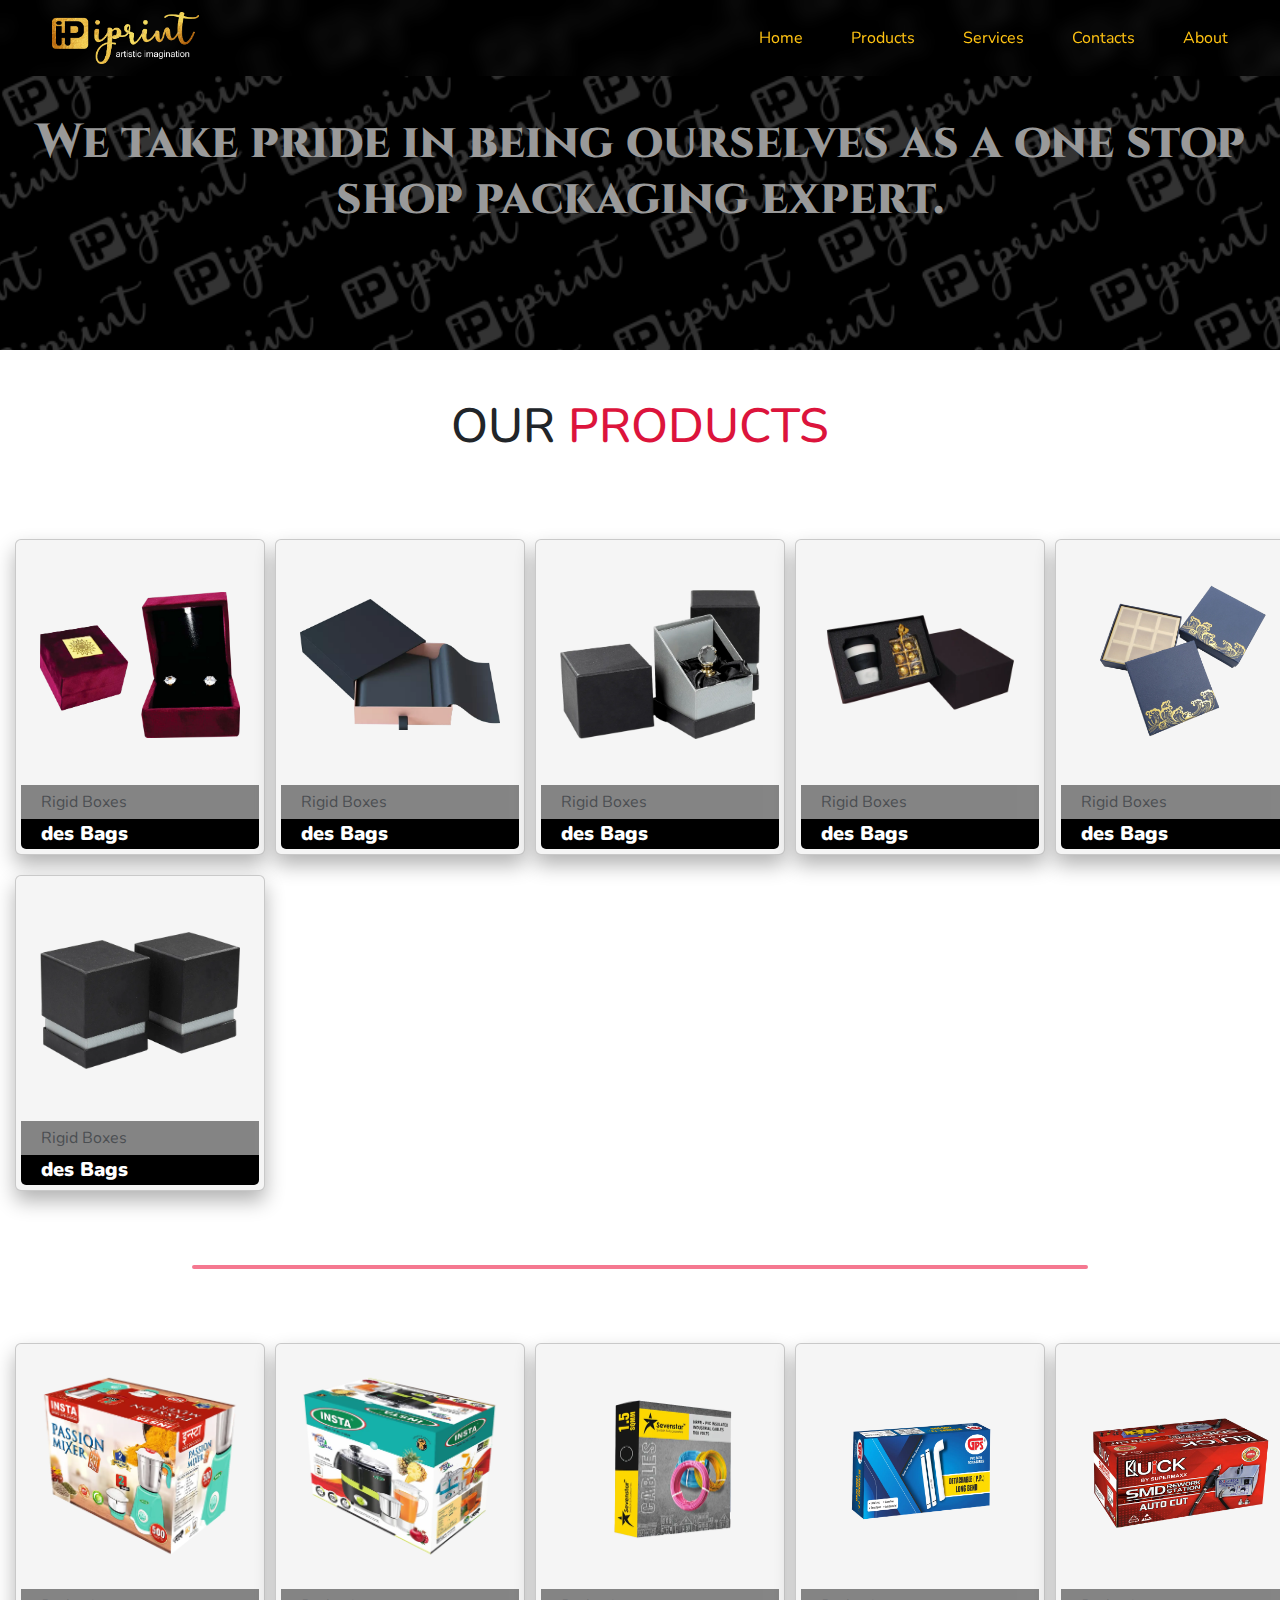
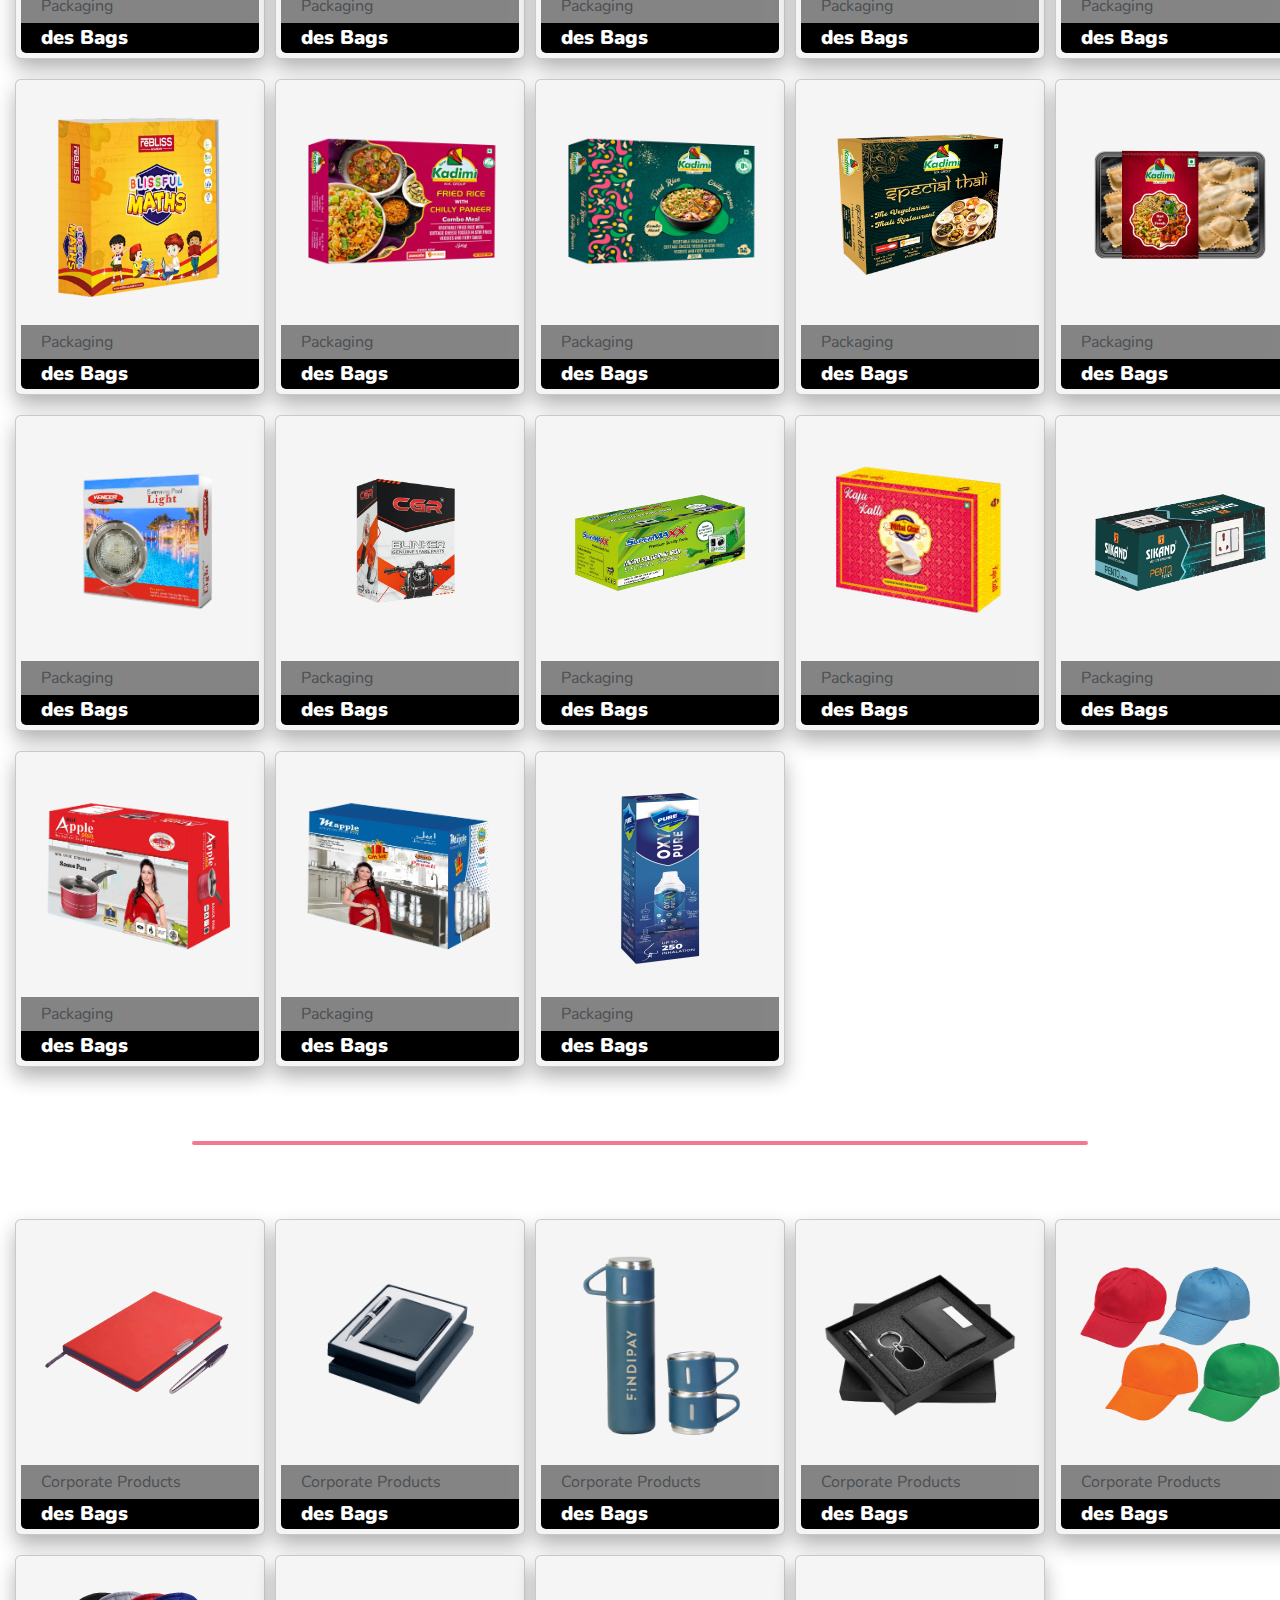
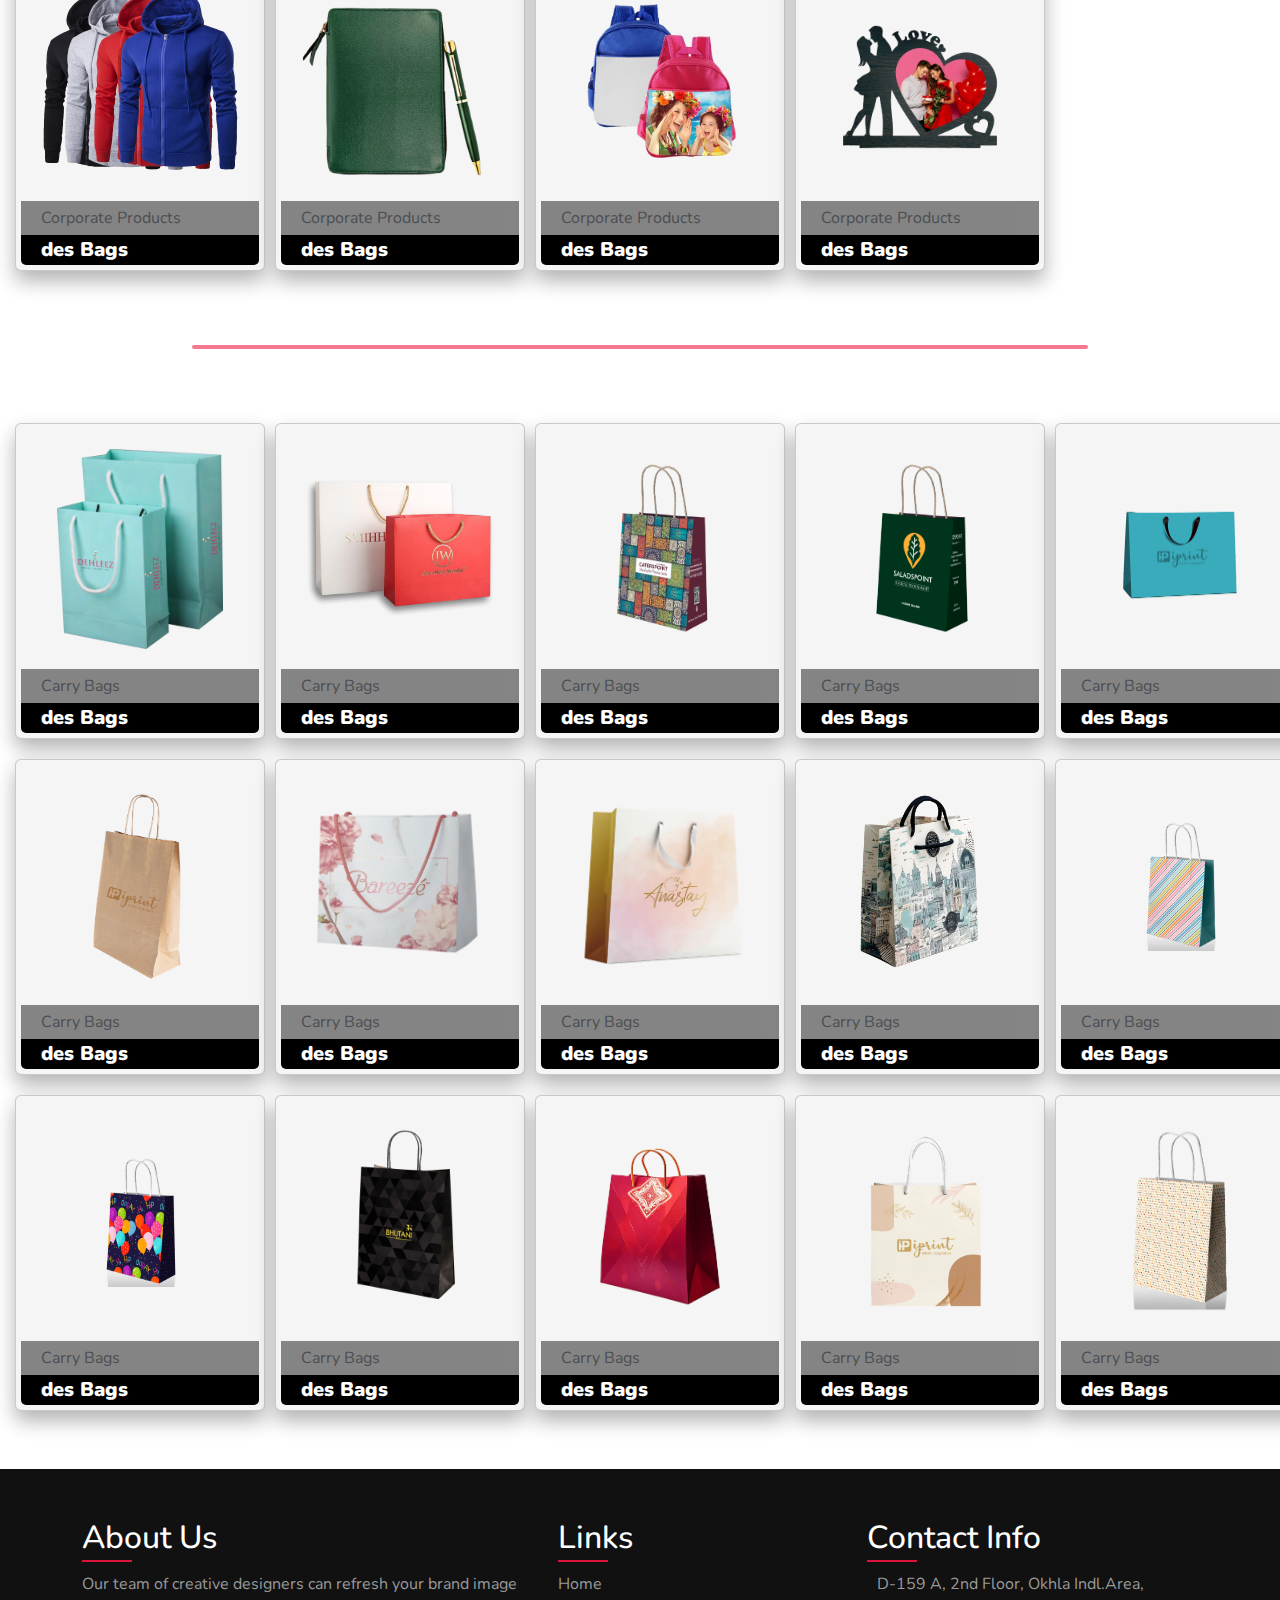
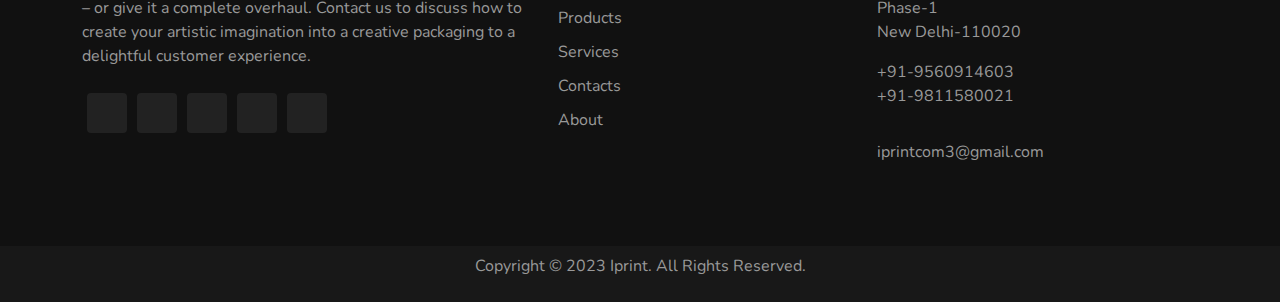
<file: products.html>
<!DOCTYPE html>
<html lang="en">

<head>
  <meta charset="UTF-8">
  <meta name="viewport" content="width=device-width, initial-scale=1.0">
  <title>Iprint Products</title>
  <link rel="stylesheet" href="assets/css/products.css">
  <link rel="stylesheet" href="https://cdnjs.cloudflare.com/ajax/libs/font-awesome/6.4.2/css/all.min.css"
    integrity="sha512-z3gLpd7yknf1YoNbCzqRKc4qyor8gaKU1qmn+CShxbuBusANI9QpRohGBreCFkKxLhei6S9CQXFEbbKuqLg0DA=="
    crossorigin="anonymous" referrerpolicy="no-referrer" />
  <link rel="stylesheet" href="https://cdn.jsdelivr.net/npm/bootstrap@5.2.3/dist/css/bootstrap.min.css">

  <!-- <link href="https://fonts.googleapis.com/css2?family=Raleway:wght@100;400&display=swap" rel="stylesheet"> -->

  <link href="https://fonts.googleapis.com/css2?family=Nunito:wght@300&display=swap" rel="stylesheet">

  <link rel="preconnect" href="https://fonts.googleapis.com">
<link rel="preconnect" href="https://fonts.gstatic.com" crossorigin>
<link href="https://fonts.googleapis.com/css2?family=Cinzel:wght@500&family=Dancing+Script&family=Kalam:wght@700&family=Montserrat:wght@300&family=Poppins:wght@200;300&display=swap" rel="stylesheet">

</head>

<body>
  <nav>
    <div style="display: flex; justify-content: space-between; width: 100%; margin: 0 30px;">
      <a href="index.html" class="logo"><img style="width: 30%;" src="assets/images/Logo/iprint website_logo.png" alt=""></a>
      <div class="links">
        <a href="index.html">Home</a>
        <a href="#product">Products</a>
        <a href="index.html#service-section">Services</a>
        <a href="index.html#contacts">Contacts</a>
        <a href="index.html#about">About</a>
      </div>
      <div class="menu">
        <div class="middle"></div>
      </div>
    </div>
  </nav>

  <section class="full-scape">
    <div class="inside-full-scape ">
      <h1>We take pride in being ourselves as a one stop shop packaging expert.</h1>
    </div>
  </section>

  <section id="product">
    <h1 class="pheading mt-5">OUR <span style="color: crimson;">PRODUCTS</span></h1>

    <div id="rigid" class="prsec py-5">
      <div class="products">
        <div class="card">
          <div class="img"><img src="assets/images/Rigid Boxes/01.webp" alt=""></div>
          <div class="prdsec">Rigid Boxes</div>
          <div class="title">des Bags</div>
          <!-- <div class="box">
                      <div class="price">$50</div>
                      <div class="btn">Buy Now</div>
                  </div> -->
        </div>

        <!-- <div class="card">
          <div class="img"><img src="/assets/images/Rigid Boxes/01.webp" alt=""></div>
          <div class="prdsec">Rigid Boxes</div>
          <div class="title">des Bags</div>
        </div> -->

        <div class="card">
          <div class="img"><img src="assets/images/Rigid Boxes/03.webp" alt=""></div>
          <div class="prdsec">Rigid Boxes</div>
          <div class="title">des Bags</div>
        </div>

        <div class="card">
          <div class="img"><img src="assets/images/Rigid Boxes/04.webp" alt=""></div>
          <div class="prdsec">Rigid Boxes</div>
          <div class="title">des Bags</div>
        </div>

        <div class="card">
          <div class="img"><img src="assets/images/Rigid Boxes/05.webp" alt=""></div>
          <div class="prdsec">Rigid Boxes</div>
          <div class="title">des Bags</div>
        </div>

        <div class="card">
          <div class="img"><img src="assets/images/Rigid Boxes/06.webp" alt=""></div>
          <div class="prdsec">Rigid Boxes</div>
          <div class="title">des Bags</div>
        </div>

        <div class="card">
          <div class="img"><img src="assets/images/Rigid Boxes/07.webp" alt=""></div>
          <div class="prdsec">Rigid Boxes</div>
          <div class="title">des Bags</div>
        </div>
      </div>
    </div>

    <div class="d-flex align-items-center justify-content-center">
      <hr class="hrCustom">
    </div>

    <div id="packaging" class="prsec py-5">
      <div class="products">
        <div class="card">
          <div class="img"><img src="assets/images/Packaging/01.webp" alt=""></div>
          <div class="prdsec">Packaging</div>
          <div class="title">des Bags</div>
          <!-- <div class="box">
                    <div class="price">$50</div>
                    <div class="btn">Buy Now</div>
                </div> -->
        </div>

        <div class="card">
          <div class="img"><img src="assets/images/Packaging/02.webp" alt=""></div>
          <div class="prdsec">Packaging</div>
          <div class="title">des Bags</div>
        </div>

        <div class="card">
          <div class="img"><img src="assets/images/Packaging/03.webp" alt=""></div>
          <div class="prdsec">Packaging</div>
          <div class="title">des Bags</div>
        </div>

        <div class="card">
          <div class="img"><img src="assets/images/Packaging/04.webp" alt=""></div>
          <div class="prdsec">Packaging</div>
          <div class="title">des Bags</div>
        </div>

        <div class="card">
          <div class="img"><img src="assets/images/Packaging/05.webp" alt=""></div>
          <div class="prdsec">Packaging</div>
          <div class="title">des Bags</div>
        </div>

        <div class="card">
          <div class="img"><img src="assets/images/Packaging/06.webp" alt=""></div>
          <div class="prdsec">Packaging</div>
          <div class="title">des Bags</div>
        </div>

        <div class="card">
          <div class="img"><img src="assets/images/Packaging/07.webp" alt=""></div>
          <div class="prdsec">Packaging</div>
          <div class="title">des Bags</div>
        </div>

        <div class="card">
          <div class="img"><img src="assets/images/Packaging/08.webp" alt=""></div>
          <div class="prdsec">Packaging</div>
          <div class="title">des Bags</div>
        </div>

        <div class="card">
          <div class="img"><img src="assets/images/Packaging/09.webp" alt=""></div>
          <div class="prdsec">Packaging</div>
          <div class="title">des Bags</div>
        </div>

        <div class="card">
          <div class="img"><img src="assets/images/Packaging/10.webp" alt=""></div>
          <div class="prdsec">Packaging</div>
          <div class="title">des Bags</div>
        </div>

        <div class="card">
          <div class="img"><img src="assets/images/Packaging/11.webp" alt=""></div>
          <div class="prdsec">Packaging</div>
          <div class="title">des Bags</div>
        </div>

        <div class="card">
          <div class="img"><img src="assets/images/Packaging/12.webp" alt=""></div>
          <div class="prdsec">Packaging</div>
          <div class="title">des Bags</div>
        </div>

        <div class="card">
          <div class="img"><img src="assets/images/Packaging/14.webp" alt=""></div>
          <div class="prdsec">Packaging</div>
          <div class="title">des Bags</div>
        </div>

        <div class="card">
          <div class="img"><img src="assets/images/Packaging/15.webp" alt=""></div>
          <div class="prdsec">Packaging</div>
          <div class="title">des Bags</div>
        </div>

        <div class="card">
          <div class="img"><img src="assets/images/Packaging/16.webp" alt=""></div>
          <div class="prdsec">Packaging</div>
          <div class="title">des Bags</div>
        </div>

        <div class="card">
          <div class="img"><img src="assets/images/Packaging/17.webp" alt=""></div>
          <div class="prdsec">Packaging</div>
          <div class="title">des Bags</div>
        </div>

        <div class="card">
          <div class="img"><img src="assets/images/Packaging/18.webp" alt=""></div>
          <div class="prdsec">Packaging</div>
          <div class="title">des Bags</div>
        </div>

        <div class="card">
          <div class="img"><img src="assets/images/Packaging/19.webp" alt=""></div>
          <div class="prdsec">Packaging</div>
          <div class="title">des Bags</div>
        </div>


      </div>
    </div>

    <div class="d-flex align-items-center justify-content-center">
      <hr class="hrCustom">
    </div>

    <div id="corporate" class="prsec py-5">
      <div class="products">
        <div class="card">
          <div class="img"><img src="assets/images/Corporate Gifts/01.webp" alt=""></div>
          <div class="prdsec">Corporate Products</div>
          <div class="title">des Bags</div>
          <!-- <div class="box">
                  <div class="price">$50</div>
                  <div class="btn">Buy Now</div>
              </div> -->
        </div>

        <div class="card">
          <div class="img"><img src="assets/images/Corporate Gifts/02.webp" alt=""></div>
          <div class="prdsec">Corporate Products</div>
          <div class="title">des Bags</div>
        </div>

        <div class="card">
          <div class="img"><img src="assets/images/Corporate Gifts/03.webp" alt=""></div>
          <div class="prdsec">Corporate Products</div>
          <div class="title">des Bags</div>
        </div>

        <div class="card">
          <div class="img"><img src="assets/images/Corporate Gifts/05.webp" alt=""></div>
          <div class="prdsec">Corporate Products</div>
          <div class="title">des Bags</div>
        </div>

        <div class="card">
          <div class="img"><img src="assets/images/Corporate Gifts/06.webp" alt=""></div>
          <div class="prdsec">Corporate Products</div>
          <div class="title">des Bags</div>
        </div>

        <div class="card">
          <div class="img"><img src="assets/images/Corporate Gifts/07.webp" alt=""></div>
          <div class="prdsec">Corporate Products</div>
          <div class="title">des Bags</div>
        </div>

        <div class="card">
          <div class="img"><img src="assets/images/Corporate Gifts/08.webp" alt=""></div>
          <div class="prdsec">Corporate Products</div>
          <div class="title">des Bags</div>
        </div>

        <div class="card">
          <div class="img"><img src="assets/images/Corporate Gifts/09.webp" alt=""></div>
          <div class="prdsec">Corporate Products</div>
          <div class="title">des Bags</div>
        </div>

        <div class="card">
          <div class="img"><img src="assets/images/Corporate Gifts/10.webp" alt=""></div>
          <div class="prdsec">Corporate Products</div>
          <div class="title">des Bags</div>
        </div>
      </div>
    </div>

    <div class="d-flex align-items-center justify-content-center">
      <hr class="hrCustom">
    </div>


    <div id="carry" class="prsec py-5">
      <div class="products">
        <div class="card">
          <div class="img"><img src="assets/images/Carry Bags/01.webp" alt=""></div>
          <div class="prdsec">Carry Bags</div>
          <div class="title">des Bags</div>
          <!-- <div class="box">
                <div class="price">$50</div>
                <div class="btn">Buy Now</div>
            </div> -->
        </div>

        <div class="card">
          <div class="img"><img src="assets/images/Carry Bags/02.webp" alt=""></div>
          <div class="prdsec">Carry Bags</div>
          <div class="title">des Bags</div>
        </div>

        <div class="card">
          <div class="img"><img src="assets/images/Carry Bags/03.webp" alt=""></div>
          <div class="prdsec">Carry Bags</div>
          <div class="title">des Bags</div>
        </div>

        <div class="card">
          <div class="img"><img src="assets/images/Carry Bags/04.webp" alt=""></div>
          <div class="prdsec">Carry Bags</div>
          <div class="title">des Bags</div>
        </div>

        <div class="card">
          <div class="img"><img src="assets/images/Carry Bags/05.webp" alt=""></div>
          <div class="prdsec">Carry Bags</div>
          <div class="title">des Bags</div>
        </div>

        <div class="card">
          <div class="img"><img src="assets/images/Carry Bags/06.webp" alt=""></div>
          <div class="prdsec">Carry Bags</div>
          <div class="title">des Bags</div>
        </div>

        <div class="card">
          <div class="img"><img src="assets/images/Carry Bags/07.webp" alt=""></div>
          <div class="prdsec">Carry Bags</div>
          <div class="title">des Bags</div>
        </div>

        <div class="card">
          <div class="img"><img src="assets/images/Carry Bags/08.webp" alt=""></div>
          <div class="prdsec">Carry Bags</div>
          <div class="title">des Bags</div>
        </div>

        <div class="card">
          <div class="img"><img src="assets/images/Carry Bags/09.webp" alt=""></div>
          <div class="prdsec">Carry Bags</div>
          <div class="title">des Bags</div>
        </div>

        <div class="card">
          <div class="img"><img src="assets/images/Carry Bags/10.webp" alt=""></div>
          <div class="prdsec">Carry Bags</div>
          <div class="title">des Bags</div>
        </div>

        <div class="card">
          <div class="img"><img src="assets/images/Carry Bags/11.webp" alt=""></div>
          <div class="prdsec">Carry Bags</div>
          <div class="title">des Bags</div>
        </div>

        <div class="card">
          <div class="img"><img src="assets/images/Carry Bags/12.webp" alt=""></div>
          <div class="prdsec">Carry Bags</div>
          <div class="title">des Bags</div>
        </div>

        <div class="card">
          <div class="img"><img src="assets/images/Carry Bags/13.webp" alt=""></div>
          <div class="prdsec">Carry Bags</div>
          <div class="title">des Bags</div>
        </div>

        <div class="card">
          <div class="img"><img src="assets/images/Carry Bags/15.webp" alt=""></div>
          <div class="prdsec">Carry Bags</div>
          <div class="title">des Bags</div>
        </div>

        <div class="card">
          <div class="img"><img src="assets/images/Carry Bags/16.webp" alt=""></div>
          <div class="prdsec">Carry Bags</div>
          <div class="title">des Bags</div>
        </div>
      </div>
    </div>
  </section>

  <section class="footer-section">
    <footer style="padding-top: 50px;">
      <div class="container">
        <div class="sec logo-bottom">
          <h2 class="footer-h">About Us</h2>
          <p>Our team of creative designers can refresh your brand image – or give it a complete overhaul. Contact us to discuss how to create your artistic imagination into a creative packaging to a delightful customer experience.</p>

          <ul class="footer-sci">
            <li><a href="https://www.facebook.com/people/Iprint-Ip/pfbid0ciivLDHZ23tLqVC1ej6rRqx5vSeGDqToThREZAUiwk6sFvsvQjJZ1EHyuom3zr5Cl/"><i class="fab fa-facebook"></i></a></li>
            <li><a href="https://www.instagram.com/iprintcom9/?igshid=OGQ5ZDc2ODk2ZA%3D%3D"><i class="fab fa-instagram"></i></a></li>
            <li><a href="#"><i class="fab fa-youtube"></i></a></li>
            <li><a href="https://twitter.com/iprintcom9"><i class="fab fa-twitter"></i></a></li>
            <li><a href="#"><i class="fab fa-linkedin"></i></a></li>
          </ul>
        </div>

        <div class="sec quickLinks">
          <h2 class="footer-h">Links</h2>
          <ul>
            <li><a href="index.html">Home</a></li>
            <li><a href="#product">Products</a></li>
            <li><a href="index.html#service-section">Services</a></li>
            <li><a href="index.html#contacts">Contacts</a></li>
            <li><a href="index.html#about">About</a></li>
          </ul>
        </div>
        <div class="sec fcontact">
          <h2>Contact Info</h2>
          <ul class="finfo">
            <li>
              <span><i class="fa fa-map-marker" aria-hidden="true"></i></span>
              <span>D-159 A, 2nd Floor, Okhla Indl.Area, Phase-1 <br>New Delhi-110020</span>
            </li>
            <li>
              <span><i class="fa fa-phone" aria-hidden="true"></i></span>
              <p>+91-9560914603 <br>+91-9811580021</p>
            </li>
            <li>
              <span><i class="fa fa-envelope" aria-hidden="true"></i></span>
              <p><a href="mailto:iprintcom3@gmail.com">iprintcom3@gmail.com</a></p>
            </li>
          </ul>
        </div>
      </div>

    </footer>
    <div class="copyrightText">
      <p>Copyright © 2023 Iprint. All Rights Reserved.</p>
    </div>
  </section>

  <script src="assets/js/script.js"></script>
</body>

</html>
</file>
<file: assets/css/products.css>
* {
    margin: 0;
    padding: 0;
    box-sizing: border-box;
    /* font-family: 'Raleway', sans-serif; */
    font-family: 'Nunito', sans-serif;
}

html, body{
    overflow-x: hidden;
}

.container {
    padding: 0 10% 50px;
}

::-webkit-scrollbar {
    width: 5px;
  }
  ::-webkit-scrollbar-thumb {
    border-radius: 0.5rem;
    border: 4px solid transparent;
    background-color: #ffc312;
  
    &:hover {
      background-color: #5757a6;
    }
  }

a{
    text-decoration: none;
    color: black;
}

h1 {
    font-size: 3em !important;
    margin: 25px 0;
    text-align: center;
    font-weight: bold;
    color: #5f6062;
  }


/* hr{
    width: 20%;
    height: 2px;
    background: black;
    align: center;
} */
/* ------------------------Header start -------------------------  */

nav {
    display: flex;
    justify-content: flex-start;
    align-items: center;
    padding: 0.75rem 1.35rem;
    position: sticky;
    top: 0;
    left: 0;
    z-index: 999;
    position: fixed;
    width: 100%;
    background: transparent;
  }
  
  nav::before {
    content: "";
    top: 0;
    left: 0;
    position: absolute;
    width: 100%;
    height: 100%;
    background: rgba(0, 0, 0, 0.6);
    backdrop-filter: blur(8px);
    z-index: -1;
  }
  
  nav::after {
    content: "";
    top: 0;
    left: -100%;
    position: absolute;
    width: 100%;
    height: 100%;
    background: linear-gradient(
      90deg,
      transparent,
      rgba(255, 255, 255, 0.4),
      transparent
    );
    transition: 0.8s;
  }
  
  nav:hover::after {
    left: 100%;
  }
  
  
  .logo {
      font-size: 1.5rem;
      color: #fff;
      text-decoration: none;
      font-weight: 700;
    }
  .links {
    display: flex;
    flex-direction: column;
    align-items: center;
    gap: 3rem;
    position: fixed;
    top: 0;
    left: 200%;
    z-index: 25;
  }
  
  nav .links a {
    color: #ffc312;
    text-decoration: none;
    transition: 0.3s;
  }
  nav .links a:hover {
    color: #fff;
  }
  .links.show {
    left: 0;
    padding: 6rem 1rem 1rem;
    background-color: #191a19f2;
    height: 100vh;
    width: 100%;
  }
  .links.show a {
    color: white;
    width: 100%;
    padding: 1rem 0;
    text-align: center;
  }
  .menu {
    --height: 4px;
    --width: 16px;
    --bg: #ffc312;
    display: flex;
    flex-direction: column;
    gap: 0.2rem;
    align-items: flex-end;
    cursor: pointer;
    position: absolute;
    right: 1.35rem;
    z-index: 50;
    margin-top: 10px;
  }
  .menu.opened {
    --bg: #fff;
  }
  .menu .middle {
    height: var(--height);
    width: var(--width);
    background-color: var(--bg);
  }
  .menu::before,
  .menu::after {
    content: "";
    background-color: var(--bg);
    height: var(--height);
    transition: 0.2s ease-in-out;
  }
  .menu::before {
    width: calc(var(--width) / 2);
  }
  .menu::after {
    width: calc(var(--width) * 1.5);
  }
  .menu.opened::before {
    width: calc(var(--width) * 1.5);
  }
  .menu.opened::after {
    width: calc(var(--width) / 2);
  }
  
  @media screen and (min-width: 1025px) {
    nav {
      justify-content: space-between;
    }
    .menu {
      display: none;
    }
    .links {
      position: static;
      flex-direction: row;
      gap: 3rem;
    }
  }

  
  /* ------------------------Header End -------------------------  */

.full-scape {
    background-image: url(../images/Banner/iprint%20website.png);
    background-attachment: fixed;
    width: auto;
    background-position: center;
    background-size: cover;
    background-repeat: no-repeat;
    height: 350px;
}

.inside-full-scape {
    display: flex;
    justify-content: center;
    align-items: center;
    position: relative;
    height: 100%;

}

.full-scape .inside-full-scape h1{
    font-size: 45px;
    font-weight: 800;
    line-height: 56px;
    color: #999;
    position: absolute;
    /* top: 140px; */
    text-align: center;
    color: #999;
    font-family: 'Cinzel', serif;




}



@media (max-width:768px) {
    .full-scape .inside-full-scape h1{
        font-size: 30px !important;
        /* top: 80px; */
    }
}





/* <--------------products--------------> */


.pheading{
    /* text-align: center;
    margin: 50px 0;
    color: #424144; */

    /* font-size: 3em !important; */
    margin: 25px 0;
    /* text-align: center;
    font-weight: bold;
    color: #5f6062; */
}

.prsec{
    padding: 10px;
    color: #ffc312;
}

.products {
    display: grid;
    flex-direction: row;
    flex-wrap: wrap;
    justify-content: flex-start;
    align-items: center;
    /* grid-template-columns: repeat(auto-fit, minmax(320px, 1fr)); */
    grid-template-columns: 1fr 1fr 1fr 1fr 1fr;
    justify-items: center;
}

.products .card{
    /* width: 310px; */
    width: 250px;
    background: #f5f5f5;
    box-shadow: 0 10px 20px rgba(0, 0, 0, 0.3);
    padding: 5px;
    /* margin-bottom: 20px; */
    margin: 10px 5px;
}

.products .card .img{
    display: flex;
    justify-content: center;
    align-items: center;
    padding: 20px 0;
}

.products .card .img img{
    width: 200px;
    height: 200px;
    object-fit: contain;
}

.products .card .prdsec{
    padding: 5px 20px;
    opacity: 0.8;
    background: dimgrey;
}

.products .card .title{
    font-weight: 900;
    font-size: 20px;
    color: white;
    padding: 0 20px;
    background: black;
    border-bottom-left-radius: 5px;
    border-bottom-right-radius: 5px;
    
}

/* .products .card .box{
    display: flex;
    justify-content: space-around;
    align-items: center;
    padding: 20px;
}

.products .card .box .price{
    color: #f63e4e;
    font-size: 20px;
    font-weight: bold;
}

.price .card .box .btn{
    font-size: 13px;
    color: #f63e4e;
    padding: 10px 18px;
    font-weight: 900;
    border: 1px solid #f63e4e;
    border-radius: 20px;
} */

.products .card .box .btn:hover{
    cursor: pointer;
    background-color: #f63e4e;
    color: white;
}

@media (max-width: 768px) {

    .products .card {
        width: 100%;
        margin: 0;
    }

    .products{
        grid-template-columns: 1fr 1fr;
        gap: 10px;
    }

    .products .card .img img{
        width: 100px;
        height: 100px;
    }
}





/* <--------------products--------------> */

footer{
    position: relative;
    width: 100%;
    height: auto;
    /* padding: 50px 100px; */
    background: #111;
    display: flex;
    justify-content: space-between;
    flex-wrap: wrap;
}


footer .container{
    display: flex;
    justify-content: space-between;
    flex-wrap: wrap;
    flex-direction: row;
}
  
footer .container .sec{
    margin-right: 30px;
}

footer .container  .logo-bottom{
    width: 40%;
}

footer .container h2{
    position: relative;
    color: #fff;
    font-weight: 500;
    margin-bottom: 15px;
}

footer .container h2:before{
    content: "";
    position: absolute;
    bottom: -5px;
    left: 0;
    width: 50px;
    height: 2px;
    background: crimson;
}

footer p{
    color: #999;
}

.footer-sci{
    margin-top: 20px;
    display: flex;
    padding-left: 0;
    flex-wrap: wrap;
}

.footer-sci li{
    list-style: none;
}

.footer-sci li a {
    display: inline-block;
    width: 40px;
    height: 40px;
    background-color: #222;
    display: flex;
    justify-content: center;
    align-items: center;
    margin-right: 10px;
    text-decoration: none;
    border-radius: 4px;
    margin: 5px;
}

.footer-sci li a:hover{
    background: crimson;
}

.footer-sci li a i{
    color: #fff;
    font-size: 20px;
}

.quickLinks {
    position: relative;
    width: 25%;
    
}

.quickLinks ul{
    padding-left: 0;
}

.quickLinks ul li{
    list-style: none;
}

.quickLinks ul li a{
    color: #999;
    text-decoration: none;
    margin-bottom: 10px;
    display: inline-block;
}

.quickLinks ul li a:hover{
    color: #fff;
}

.fcontact{
    width: calc(35% - 60px);
    margin-right: 0!important;
}

.fcontact ul{
    padding-left: 0;
}

.fcontact .finfo{
    position: relative;
}

.fcontact .finfo li{
    display: flex;
    margin-bottom: 16px;
}

.fcontact .finfo li span:nth-child(1){
    color: #fff;
    font-size: 20px;
    margin-right: 10px;
}

.fcontact .finfo li span{
    color: #999;
}

.fcontact .finfo li a{
    color: #999;
    text-decoration: none;
}

.fcontact .finfo li a:hover{
    color: #fff;
}

.copyrightText{
    width: 100%;
    background: #181818;
    padding: 8px 100px;
    text-align: center;
    color: #999;
}

.hrCustom{
    width: 70%;
    /* color: crimson; */
    border: 2px solid #f57890;
    opacity: 1;
    border-radius: 10px;
}

@media (max-width: 991px){
    footer{
        padding: 40px;
    }

    footer .container{
        flex-direction: column;
    }

    footer .container  .logo-bottom{
        width: 100%;
    }

    footer .container .sec{
        margin-right: 0;
        margin-bottom: 40px;
    }

    footer .container .sec .logo-bottom,
    .quickLinks,
    .fcontact{
        width: 100%;
    }

    .copyrightText{
        padding: 8px 40px;
    }

}

@media (max-width: 991px) and (min-width:768px){

    .products{
        grid-template-columns: 1fr 1fr 1fr;
        gap: 10px;
    }
    .products .card {
        margin: 5px 5px;
    }
}
</file>
